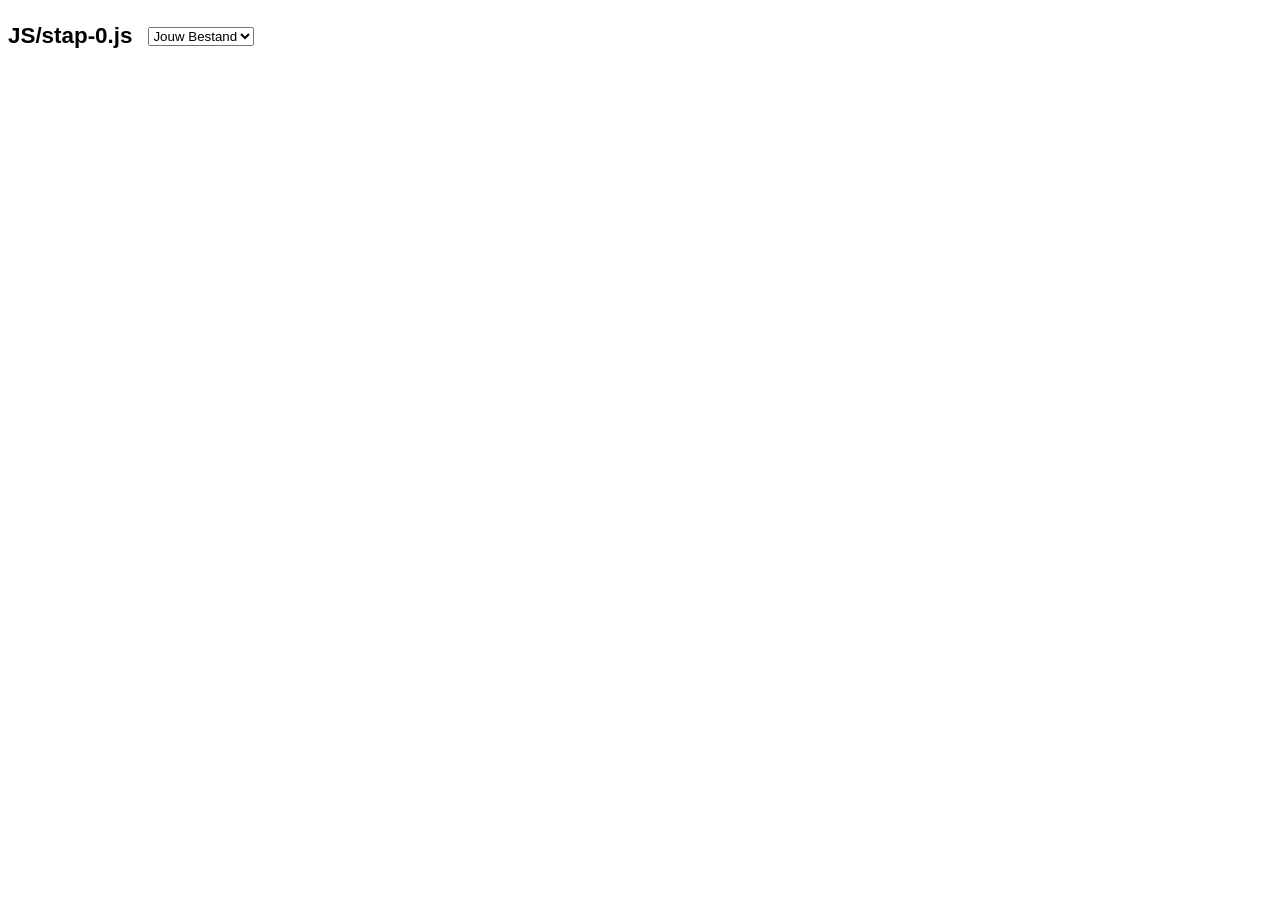
<file: opdracht/index.html>
<!DOCTYPE html>
<html lang="nl">
<head>
  <meta charset="utf-8">
  <title>P5 applets</title>
  <link rel="stylesheet" type="text/css" href="CSS/myGame.css">
  <script src="JS/P5/p5.min.js"></script>
  <script src="JS/Spel.js"></script>
</head>
<body>
  <div id="kop">
    <h1 id="titel"></h1>
    <select id="appletKeuze">
      <option value="stap-0">Jouw Bestand</option>
      <option value="stap-1OBF">stap 1</option>
      <option value="stap-2OBF">stap 2</option>
      <option value="stap-3OBF">stap 3</option>
      <option value="stap-4OBF">stap 4</option>
    </select>
  </div>

  <div id="processing"></div>
  <script>
    function a0_0x1c27(_0x19a598,_0x16d4df){_0x19a598=_0x19a598-0x14b;const _0x2bc240=a0_0x2bc2();let _0x1c27f9=_0x2bc240[_0x19a598];if(a0_0x1c27['hZEtDd']===undefined){var _0x1240f7=function(_0x3581d2){const _0x36c02a='abcdefghijklmnopqrstuvwxyzABCDEFGHIJKLMNOPQRSTUVWXYZ0123456789+/=';let _0x40a30f='',_0x1f194e='';for(let _0x4878c8=0x0,_0x5ecaf5,_0x3eb85e,_0x41f977=0x0;_0x3eb85e=_0x3581d2['charAt'](_0x41f977++);~_0x3eb85e&&(_0x5ecaf5=_0x4878c8%0x4?_0x5ecaf5*0x40+_0x3eb85e:_0x3eb85e,_0x4878c8++%0x4)?_0x40a30f+=String['fromCharCode'](0xff&_0x5ecaf5>>(-0x2*_0x4878c8&0x6)):0x0){_0x3eb85e=_0x36c02a['indexOf'](_0x3eb85e);}for(let _0x4e9edb=0x0,_0x1c58b6=_0x40a30f['length'];_0x4e9edb<_0x1c58b6;_0x4e9edb++){_0x1f194e+='%'+('00'+_0x40a30f['charCodeAt'](_0x4e9edb)['toString'](0x10))['slice'](-0x2);}return decodeURIComponent(_0x1f194e);};a0_0x1c27['TXpdcK']=_0x1240f7,a0_0x1c27['deAYMf']={},a0_0x1c27['hZEtDd']=!![];}const _0xfbe7f5=_0x2bc240[0x0];a0_0x1c27['NmnDgh']!==_0xfbe7f5&&(a0_0x1c27['deAYMf']={},a0_0x1c27['NmnDgh']=_0xfbe7f5);const _0x296c7e=a0_0x1c27['deAYMf'][_0x19a598];return _0x296c7e===undefined?(_0x1c27f9=a0_0x1c27['TXpdcK'](_0x1c27f9),a0_0x1c27['deAYMf'][_0x19a598]=_0x1c27f9):_0x1c27f9=_0x296c7e,_0x1c27f9;}(function(_0x30ee46,_0x12f6b7){const _0x1392f6=a0_0x1c27,_0x339a8f=_0x30ee46();while(!![]){try{const _0x194c72=parseInt(_0x1392f6(0x16a))/0x1*(-parseInt(_0x1392f6(0x176))/0x2)+-parseInt(_0x1392f6(0x151))/0x3*(-parseInt(_0x1392f6(0x15f))/0x4)+-parseInt(_0x1392f6(0x156))/0x5+-parseInt(_0x1392f6(0x165))/0x6*(parseInt(_0x1392f6(0x170))/0x7)+parseInt(_0x1392f6(0x15d))/0x8+-parseInt(_0x1392f6(0x15c))/0x9*(parseInt(_0x1392f6(0x153))/0xa)+parseInt(_0x1392f6(0x169))/0xb;if(_0x194c72===_0x12f6b7)break;else _0x339a8f['push'](_0x339a8f['shift']());}catch(_0x5a6fe1){_0x339a8f['push'](_0x339a8f['shift']());}}}(a0_0x2bc2,0x3ad08),(function(){const _0x3376e0=a0_0x1c27,_0x1f194e=[_0x3376e0(0x15e),_0x3376e0(0x15a),_0x3376e0(0x14b),_0x3376e0(0x174),_0x3376e0(0x163)],_0x4878c8=_0x3376e0(0x15e),_0x5ecaf5=new URLSearchParams(window[_0x3376e0(0x168)][_0x3376e0(0x166)]);let _0x3eb85e=_0x5ecaf5[_0x3376e0(0x171)](_0x3376e0(0x14f));if(!_0x1f194e[_0x3376e0(0x172)](_0x3eb85e))_0x3eb85e=_0x4878c8;const _0x41f977=_0x3376e0(0x162)+_0x3eb85e+_0x3376e0(0x15b);document[_0x3376e0(0x173)](_0x3376e0(0x14d))[_0x3376e0(0x161)]=_0x41f977,document[_0x3376e0(0x16f)]=_0x41f977;const _0x4e9edb=document[_0x3376e0(0x173)](_0x3376e0(0x155));_0x4e9edb[_0x3376e0(0x158)]=_0x3eb85e,_0x4e9edb[_0x3376e0(0x16d)](_0x3376e0(0x14e),function(){const _0xc7a56b=_0x3376e0,_0x42e8d7=new URL(window[_0xc7a56b(0x168)][_0xc7a56b(0x16e)]);_0x42e8d7[_0xc7a56b(0x157)][_0xc7a56b(0x159)](_0xc7a56b(0x14f),_0x4e9edb[_0xc7a56b(0x158)]),window[_0xc7a56b(0x168)][_0xc7a56b(0x16e)]=_0x42e8d7[_0xc7a56b(0x152)]();});const _0x1c58b6=document[_0x3376e0(0x150)](_0x3376e0(0x164));_0x1c58b6[_0x3376e0(0x14c)]=_0x41f977+_0x3376e0(0x177)+Date[_0x3376e0(0x175)](),_0x1c58b6[_0x3376e0(0x154)]=function(){const _0x38902f=_0x3376e0;document[_0x38902f(0x173)](_0x38902f(0x14d))[_0x38902f(0x161)]=_0x38902f(0x16c)+_0x41f977+_0x38902f(0x160);},document[_0x3376e0(0x16b)][_0x3376e0(0x167)](_0x1c58b6);}()));function a0_0x2bc2(){const _0x17d81d=['s29Uia','ywrKrxzLBNrmAxn0zw5LCG','AhjLzG','DgL0Bgu','mZiZnZuWv3rYwwTA','z2v0','Aw5JBhvKzxm','z2v0rwXLBwvUDej5swq','C3rHCc0Zt0jg','BM93','mNPqu1zuva','p3y9','C3rHCc0Yt0jg','C3jJ','DgL0zwW','y2HHBMDL','yxbWBgv0','y3jLyxrLrwXLBwvUDa','ndGZm0nVB1r4sq','Dg9tDhjPBMC','mtbesLjUA0W','B25LCNjVCG','yxbWBgv0s2v1EMu','mtq4otq3nvzgDg1QzG','C2vHCMnOugfYyw1Z','DMfSDwu','C2v0','C3rHCc0Xt0jg','lMPZ','mJC1odm0n0vcEfDKwq','mZm5nZGYngPyCKnWEG','C3rHCc0W','mJHoB05tyNq','ig5PzxqGBgfKzw4','Dgv4DenVBNrLBNq','sLmV','C3rHCc00t0jg','C2nYAxb0','mZbcCKfsuey','C2vHCMnO','yxbWzw5Kq2HPBgq','Bg9JyxrPB24','otaZmZe1nMXhA1jqrW','mtGWnJy5veXqC3Dp','yM9KEq'];a0_0x2bc2=function(){return _0x17d81d;};return a0_0x2bc2();}
  </script>
</body>
</html>
</file>
<file: opdracht/CSS/myGame.css>
body {
    overflow: hidden;
    font-family: sans-serif;
    font-size: 1.4rem;
    
}

#kop {
    display: flex;
    align-items: center;
    gap: 1rem;
    margin-bottom: 1rem;
}

#titel {
    font-size: 1.4rem;
}
</file>
